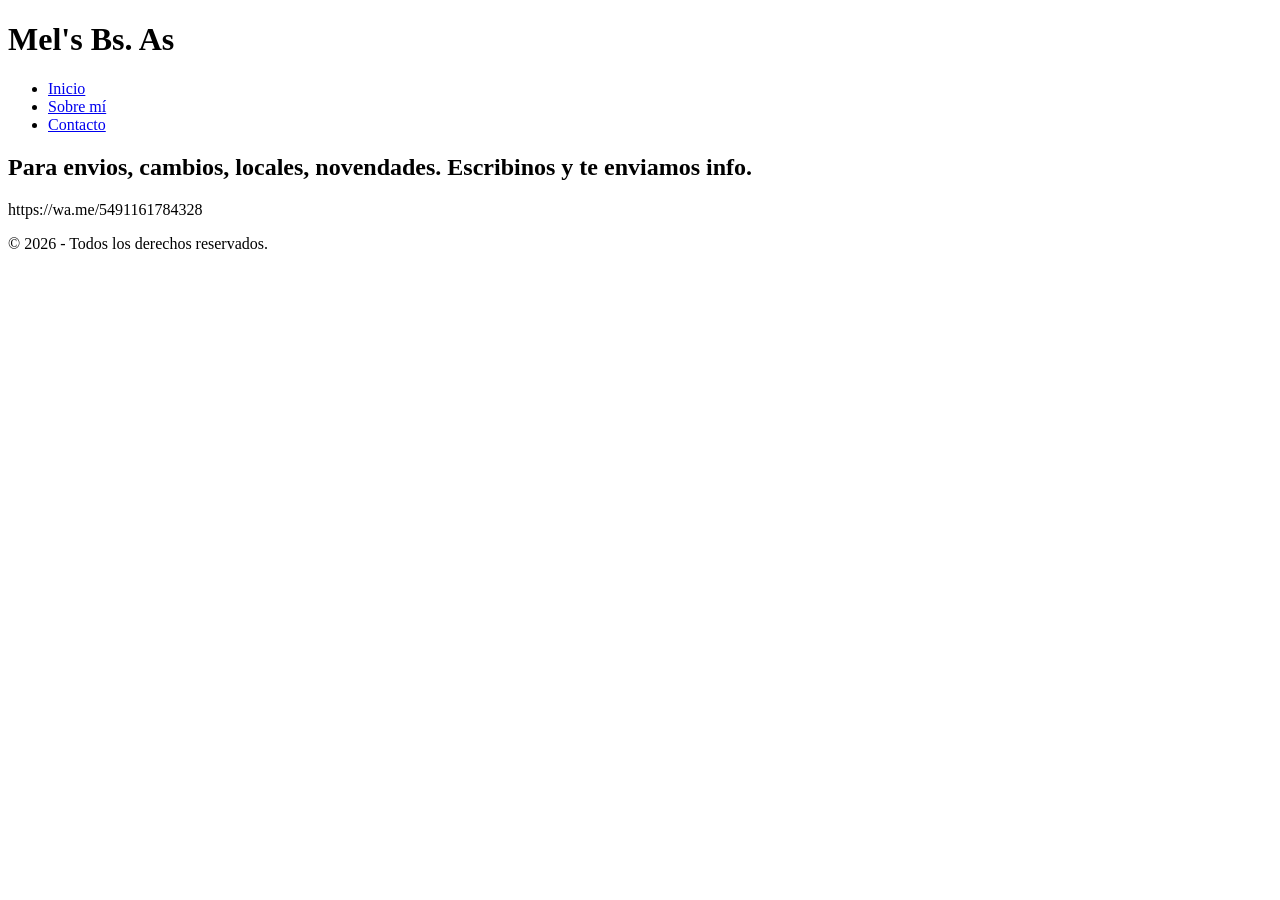
<file: contacto.html>
<!DOCTYPE html>
<html lang="es">
<head>
    <meta charset="UTF-8">
    <meta name="viewport" content="width=device-width, initial-scale=1.0">
    <title>Inicio - Mi Página Web</title>
    <link rel="stylesheet" href="estilos.css">
</head>
<body>

    <header>
        <h1>Mel's Bs. As</h1>
    </header>

    <nav>
        <ul>
            <li><a href="index.html">Inicio</a></li>
            <li><a href="sobre-mi.html">Sobre mí</a></li>
            <li><a href="contacto.html">Contacto</a></li>
        </ul>
    </nav>

    <main>
        <h2>Para envios, cambios, locales, novendades. Escribinos y te enviamos info.</h2>
        <p>https://wa.me/5491161784328</p>
    </main>

    <footer>
        <p>© 2026 - Todos los derechos reservados.</p>
    </footer>

</body>
</html>
</file>
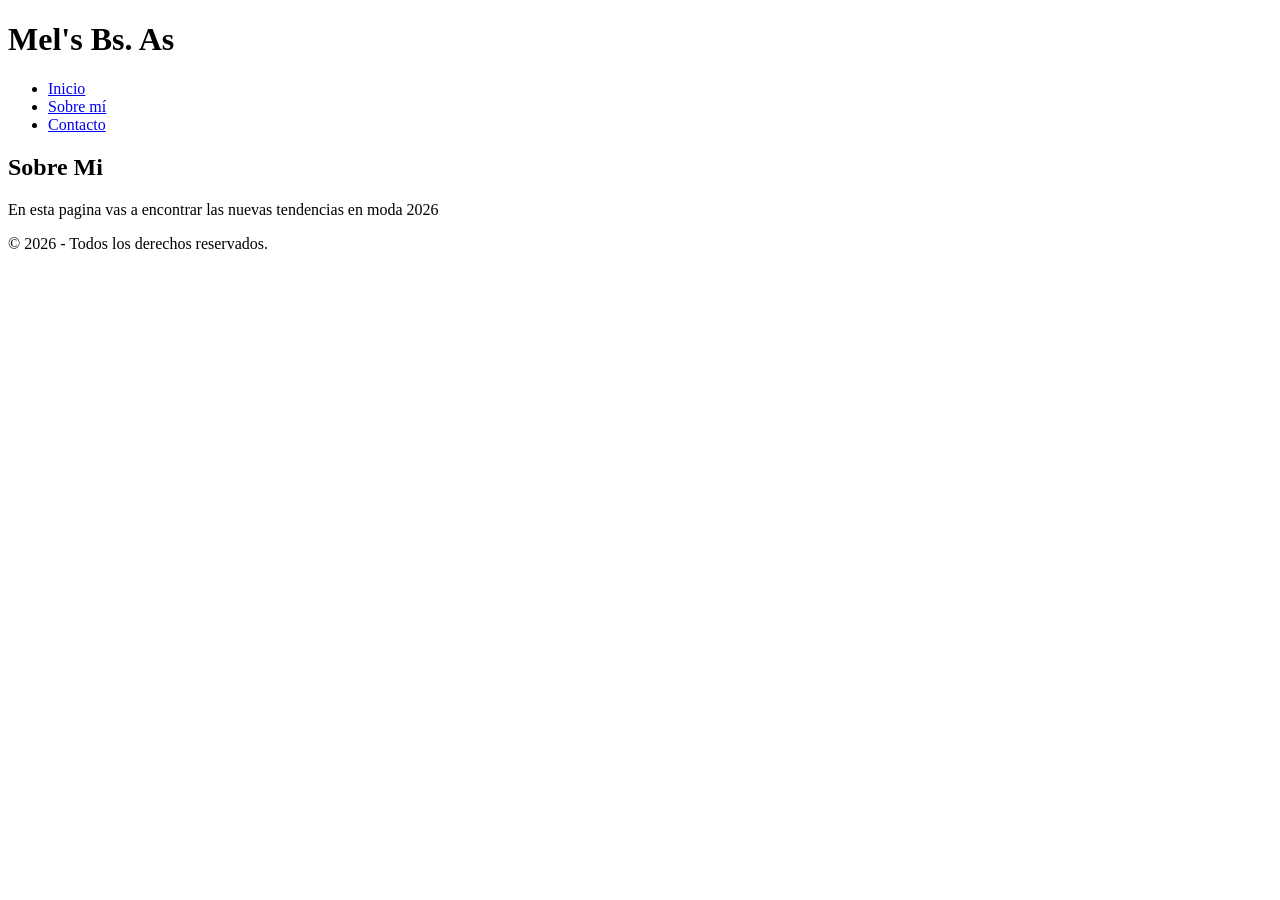
<file: sobre-mi.html>
<!DOCTYPE html>
<html lang="es">
<head>
    <meta charset="UTF-8">
    <meta name="viewport" content="width=device-width, initial-scale=1.0">
    <title>Inicio - Mi Página Web</title>
    <link rel="stylesheet" href="estilos.css">
</head>
<body>

    <header>
        <h1>Mel's Bs. As</h1>
    </header>

    <nav>
        <ul>
            <li><a href="index.html">Inicio</a></li>
            <li><a href="sobre-mi.html">Sobre mí</a></li>
            <li><a href="contacto.html">Contacto</a></li>
        </ul>
    </nav>

    <main>
        <h2>Sobre Mi</h2>
        <p>En esta pagina vas a encontrar las nuevas tendencias en moda 2026 </p>
    </main>

    <footer>
        <p>© 2026 - Todos los derechos reservados.</p>
    </footer>

</body>
</html>
</file>
